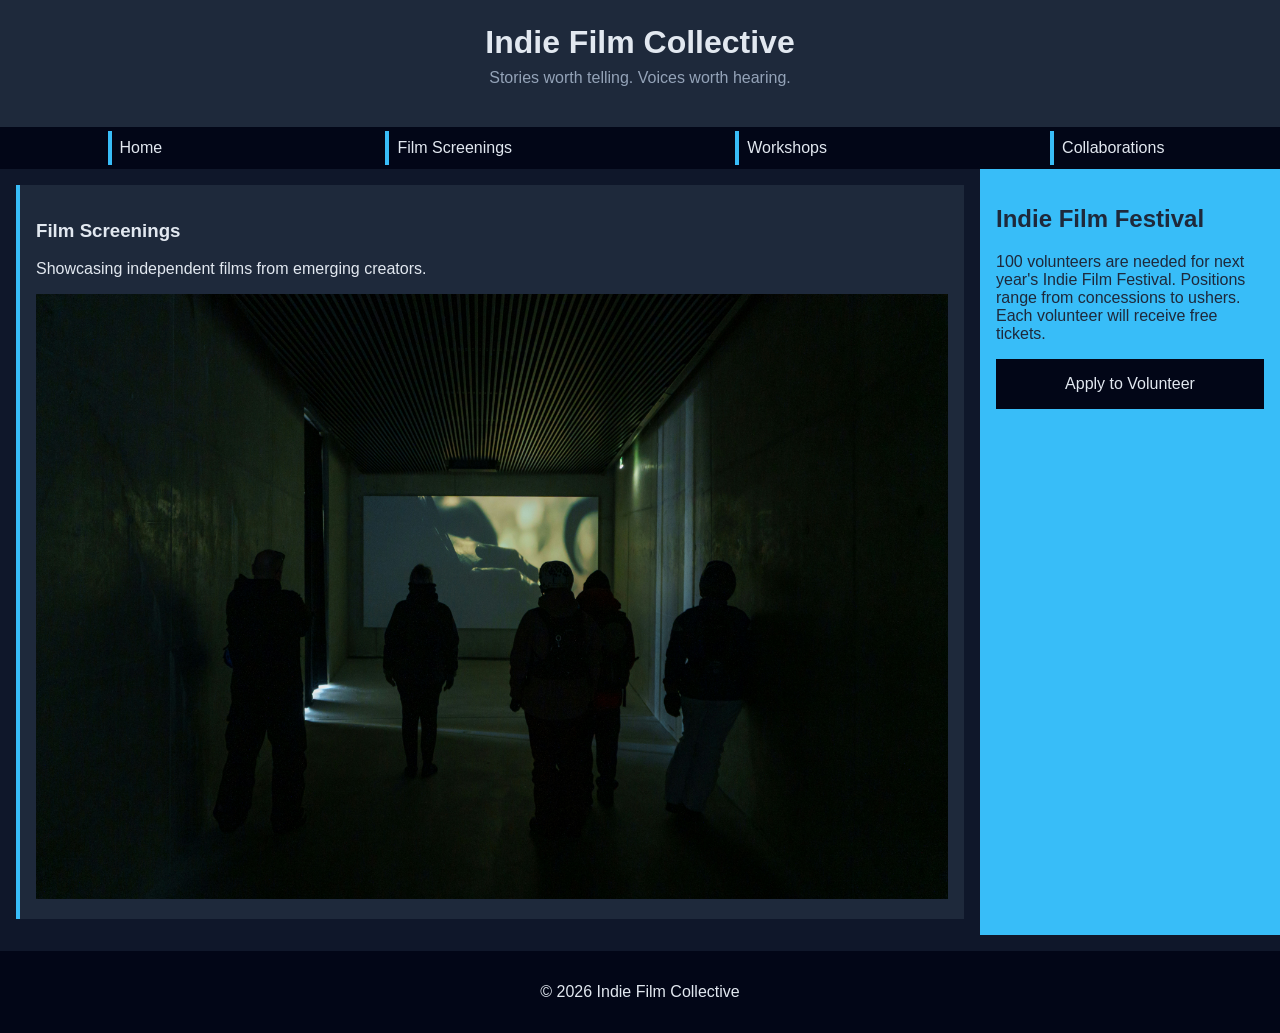
<file: screenings.html>
<!DOCTYPE html>
<html lang="en">
<head>
    <meta charset="UTF-8">
    <meta name="viewport" content="width=device-width, initial-scale=1.0">
    <title>Film Screenings - Indie Film Collective</title>
    <link rel="stylesheet" href="styles.css">
</head>

<body>

<header>
    <h1>Indie Film Collective</h1>
        <p> Stories worth telling. Voices worth hearing. </p>
</header>

<nav>
    <ul>
        <li><a href="index.html">Home</a></li>
        <li><a href="screenings.html">Film Screenings</a></li>
        <li><a href="workshops.html">Workshops</a></li>
        <li><a href="collaborations.html">Collaborations</a></li>
    </ul>
</nav>

<main>
    <section id="screenings">
        <h3>Film Screenings</h3>
            <p>Showcasing independent films from emerging creators.</p>
            <img src="images/screenings.jpg" width="500" alt="dark hallway with five people looking at a projector screening of hands">
    </section>
</main>

<aside>
    <h2>Indie Film Festival</h2>
    <p>100 volunteers are needed for next year's Indie Film Festival. Positions range from concessions to ushers. Each volunteer will receive free tickets.</p>
    <a href="#">Apply to Volunteer</a>
</aside>

<footer>
    <p>&copy; 2026 Indie Film Collective</p>
</footer>

</body>
</html>
</file>
<file: styles.css>
/* CSS by Christina Carrasquilla, iteration by Mia Graef*/

/* ===== Color Palette ===== 

    backgound: #0f172a;
    nav-footer: #020617;
    card: #1e293b;
    text-main: #e2e8f0;
    text-muted: #94a3b8;
    accent: #38bdf8;
}
*/

/* ===== GLOBAL (Base) Styles ===== */
body {
    font-family: Helvetica, Arial, sans-serif;
    margin: 0;
    background-color: #0f172a;
    color: #e2e8f0;
    min-width:500px;
    display:grid;
    grid-template-columns:1fr;
}

header {
    background-color: #1e293b;
    text-align: center;
    padding: 1.5rem;
}

header h1 {
    margin: 0;
}

header p {
    margin-top: 0.5rem;
    color: #94a3b8;
}

nav {
    background-color: #020617;
}

nav ul {
    list-style: none;
    margin: 0;
    padding: 0;
}

nav a {
    color: #e2e8f0;
    text-decoration: none;
    padding: 0.5rem;
    display: block;
    border-left: 4px solid #38bdf8;
    margin: .25rem;
}

nav a:hover {
    background-color: #334155;
}

main {
    padding: 1rem;
}

img {
    width:100%;
}

#screenings, #workshops, #collaborations {
    background-color: #1e293b;
    padding: 1rem;
    padding: 1rem;
    border-left: 4px solid #38bdf8;
}

aside {
    background-color: #38bdf8;
    color: #1e293b;
    padding: 1rem;
    padding: 1rem;
}

a {
    display:block;
    background-color:#020617;
    color:#e2e8f0;
    padding:1rem 2rem;
    text-decoration:none;
    text-align:center;
}
a:hover {
    color:#020617;
    background-color:#e2e8f0;
}

footer {
    background-color: #020617;
    text-align: center;
    padding: 1rem;
    margin-top: 1rem;
}

/* ===== Media Query (Medium) ===== */
@media screen and (min-width:800px) {

    body {
        display: grid;
        grid-template-columns: 1fr 300px;
    }

    header, nav, footer {
        display: grid;
        grid-column: 1/-1;
    }

    nav ul {
        display: flex;
        justify-content: space-around;
    }

    .card-row {
        display: flex;
    }
    .card-row section {
        width: 30%;
    }
}

/* write a media query for a screen with at least 800px */
/* change the body's grid template to 1fr 300px */
/* target the header, nav, and footer and style their grid-column to 1/-1 */
/* target the nav and display it flex, spaceed around */
/* target the .card-row to display flex */
/* target the sections in .card-row witha width for 30% */
</file>
